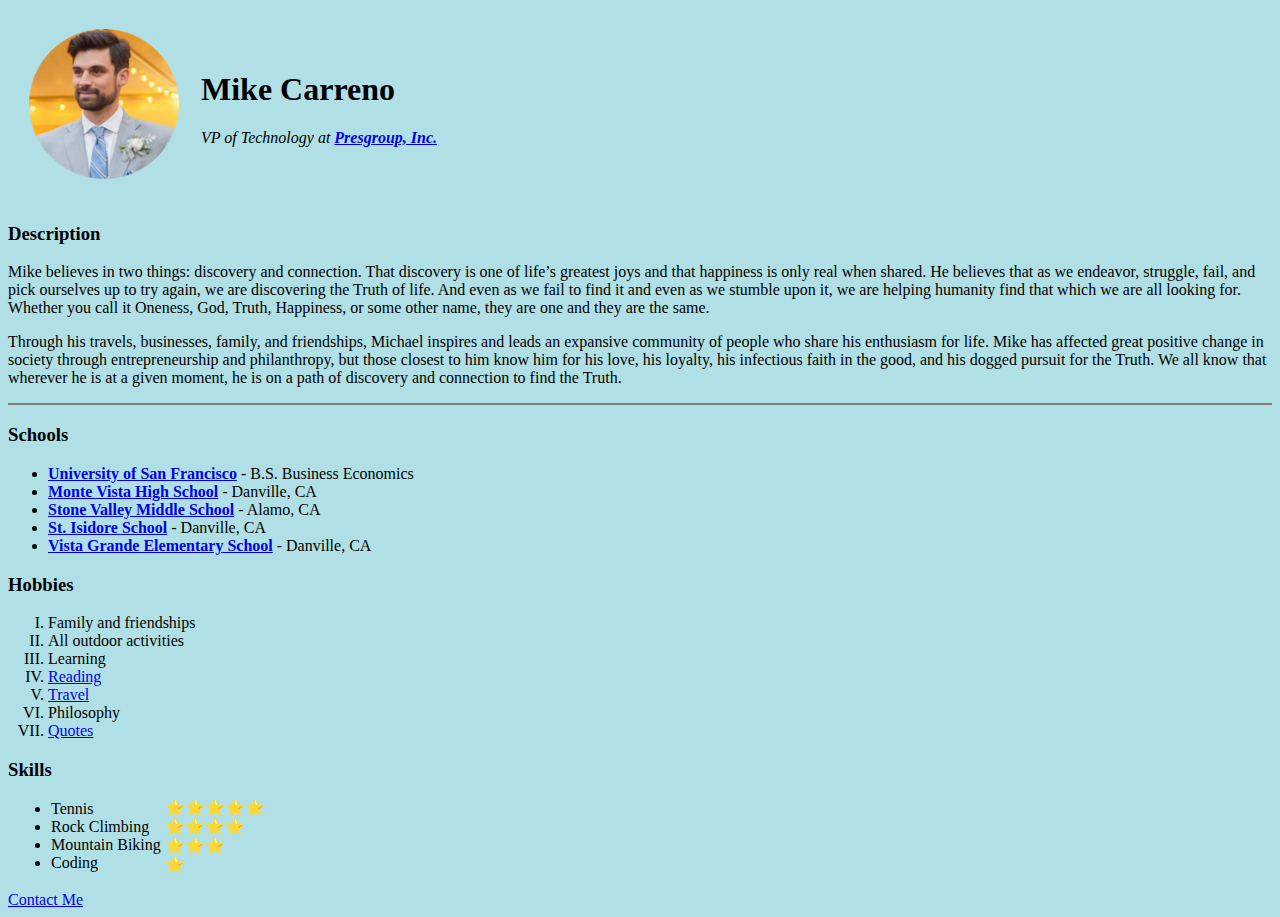
<file: index.html>
<!DOCTYPE html>
<html lang="en" dir="ltr">
  <head>
    <meta charset="utf-8">
    <title>Mike's Personal Website</title></head>
  <body style="background-color:powderblue;">
    <table cellspacing="20">
      <tr>
        <td>
          <img src="Images/Mike Carreno Cropped.png" alt="Mike Carreno Profile Picture" style="width:150px;height:150px"></td>
        <td>
          <h1>Mike Carreno</h1>
          <p><em>VP of Technology at <Strong><a href="https://presgroup.com/"target="_blank">Presgroup, Inc.</a></strong></em></p></td></tr></table>
          <h3><strong>Description</strong></h3>
      <p>Mike believes in two things: discovery and connection. That discovery is one of life’s greatest joys and that happiness is only real when shared. He believes that as we endeavor, struggle, fail, and pick ourselves up to try again, we are discovering the Truth of life. And even as we fail to find it and even as we stumble upon it, we are helping humanity find that which we are all looking for. Whether you call it Oneness, God, Truth, Happiness, or some other name, they are one and they are the same.</p>
      <p>Through his travels, businesses, family, and friendships, Michael inspires and leads an expansive community of people who share his enthusiasm for life. Mike has affected great positive change in society through entrepreneurship and philanthropy, but those closest to him know him for his love, his loyalty, his infectious faith in the good, and his dogged pursuit for the Truth. We all know that wherever he is at a given moment, he is on a path of discovery and connection to find the Truth.</p>
    <hr size="2" noshade>
    <h3>Schools</h3>
      <ul>
        <li><strong><a href="https://www.usfca.edu/"target="_blank">University of San Francisco</a></strong> - B.S. Business Economics</li>
        <li><strong><a href="https://mvhs.schoolloop.com/"target="_blank">Monte Vista High School</a></strong> - Danville, CA</li>
        <li><strong><a href="https://stonevalley.schoolloop.com/"target="_blank">Stone Valley Middle School</a></strong> - Alamo, CA</li>
        <li><strong><a href="https://www.stisidore.org/"target="_blank">St. Isidore School</a></strong> - Danville, CA</li>
        <li><strong><a href="https://vges-srvusd-ca.schoolloop.com/"target="_blank">Vista Grande Elementary School</a></strong> - Danville, CA</li>
      </ul>
    <h3>Hobbies</h3>
      <ol type="I">
        <li>Family and friendships</li>
        <li>All outdoor activities</li>
        <li>Learning</li>
        <li><a href="https://www.goodreads.com/friend/i?feature=friend-invite-url&invite_token=ZDM5MjU0ZTgtYzdlZS00MGMwLWE3MDgtMmM5YjlhMTRlNGZl">Reading</a></li>
        <li><a href="travel.html">Travel</a></li>
        <li>Philosophy</li>
        <li><a href="quotes.html">Quotes</a></li>
      </ol>
    <h3 style="margin-bottom:0;">Skills</h3>
      <table>
        <tr>
          <td>
            <ul>
              <li>Tennis</li>
              <li>Rock Climbing</li>
              <li>Mountain Biking</li>
              <li>Coding</li>
            </ul>
          </td>
          <td>⭐⭐⭐⭐⭐
            <br>⭐⭐⭐⭐
            <br>⭐⭐⭐
            <br>⭐
          </td>
        </tr>
      </table>
    <a href="contact-me.html">Contact Me</a>
  </body>
</html>
</file>
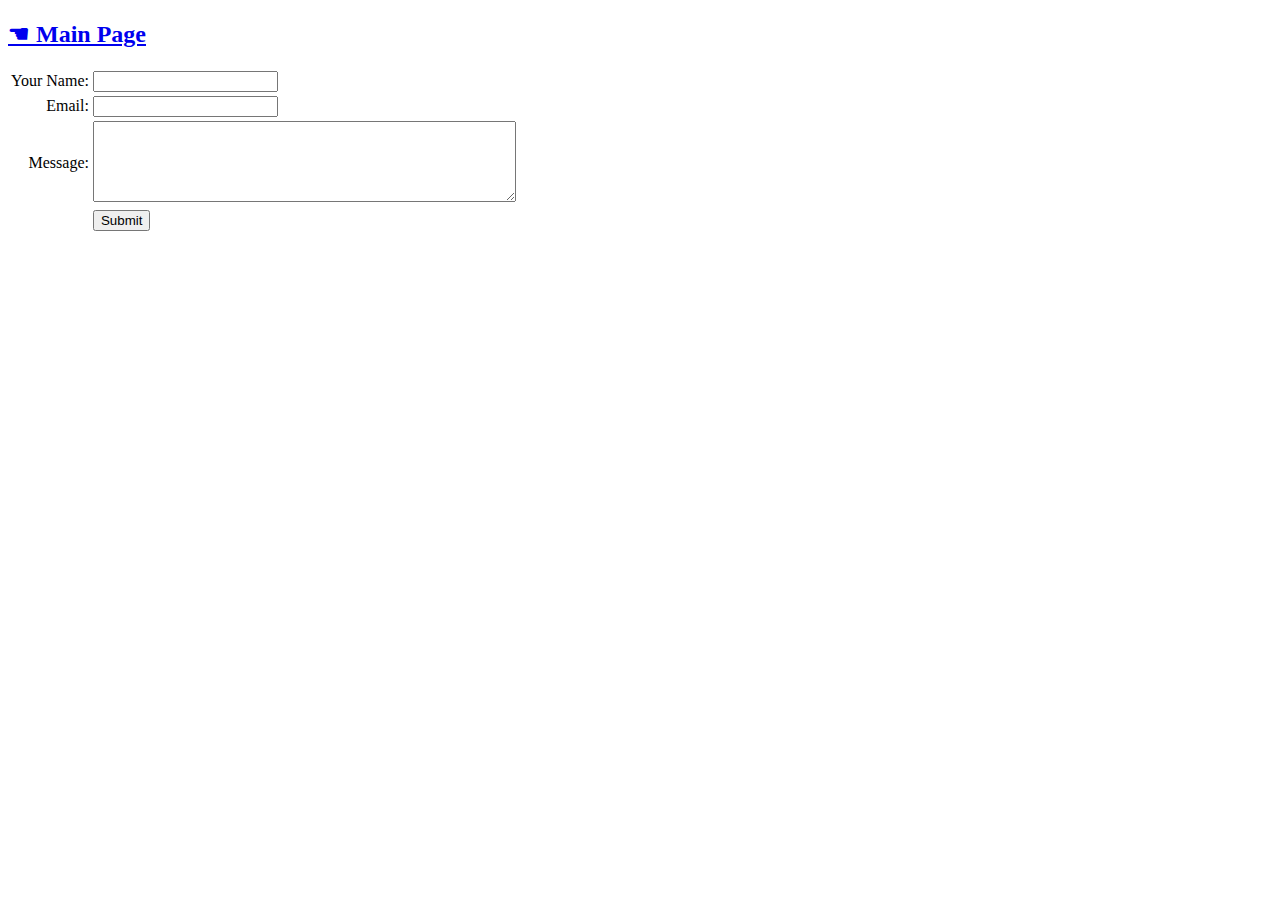
<file: contact-me.html>
<!DOCTYPE html>
<html lang="en" dir="ltr">
  <head>
    <meta charset="utf-8">
    <title></title>
  </head>
  <body>
    <h2><a href="index.html">&#9754; Main Page</a></h2>
    <form action="mailto:michael.c.carreno@gmail.com" method="post" enctype="text/plain">
      <table>
        <tr>
          <td align="right">
            <label>Your Name:</label>
          </td>
          <td>
            <input type="text" name="yourName">
          </td>
        <tr>
          <td align="right">
            <label>Email:</label>
          </td>
          <td>
            <input type="email" name="yourEmail">
          </td>
        </tr>
        <tr>
          <td align="right">
            <label for="name">Message:</label>
          </td>
          <td>
            <textarea name="yourMessage" id="" cols="50" rows="5"></textarea>
          </td>
        </tr>
        <tr>
          <td></td>
          <td>
            <input type="submit" name="">
          </td>
        </tr>
      </table>
    </form>
  </body>
</html>
</file>
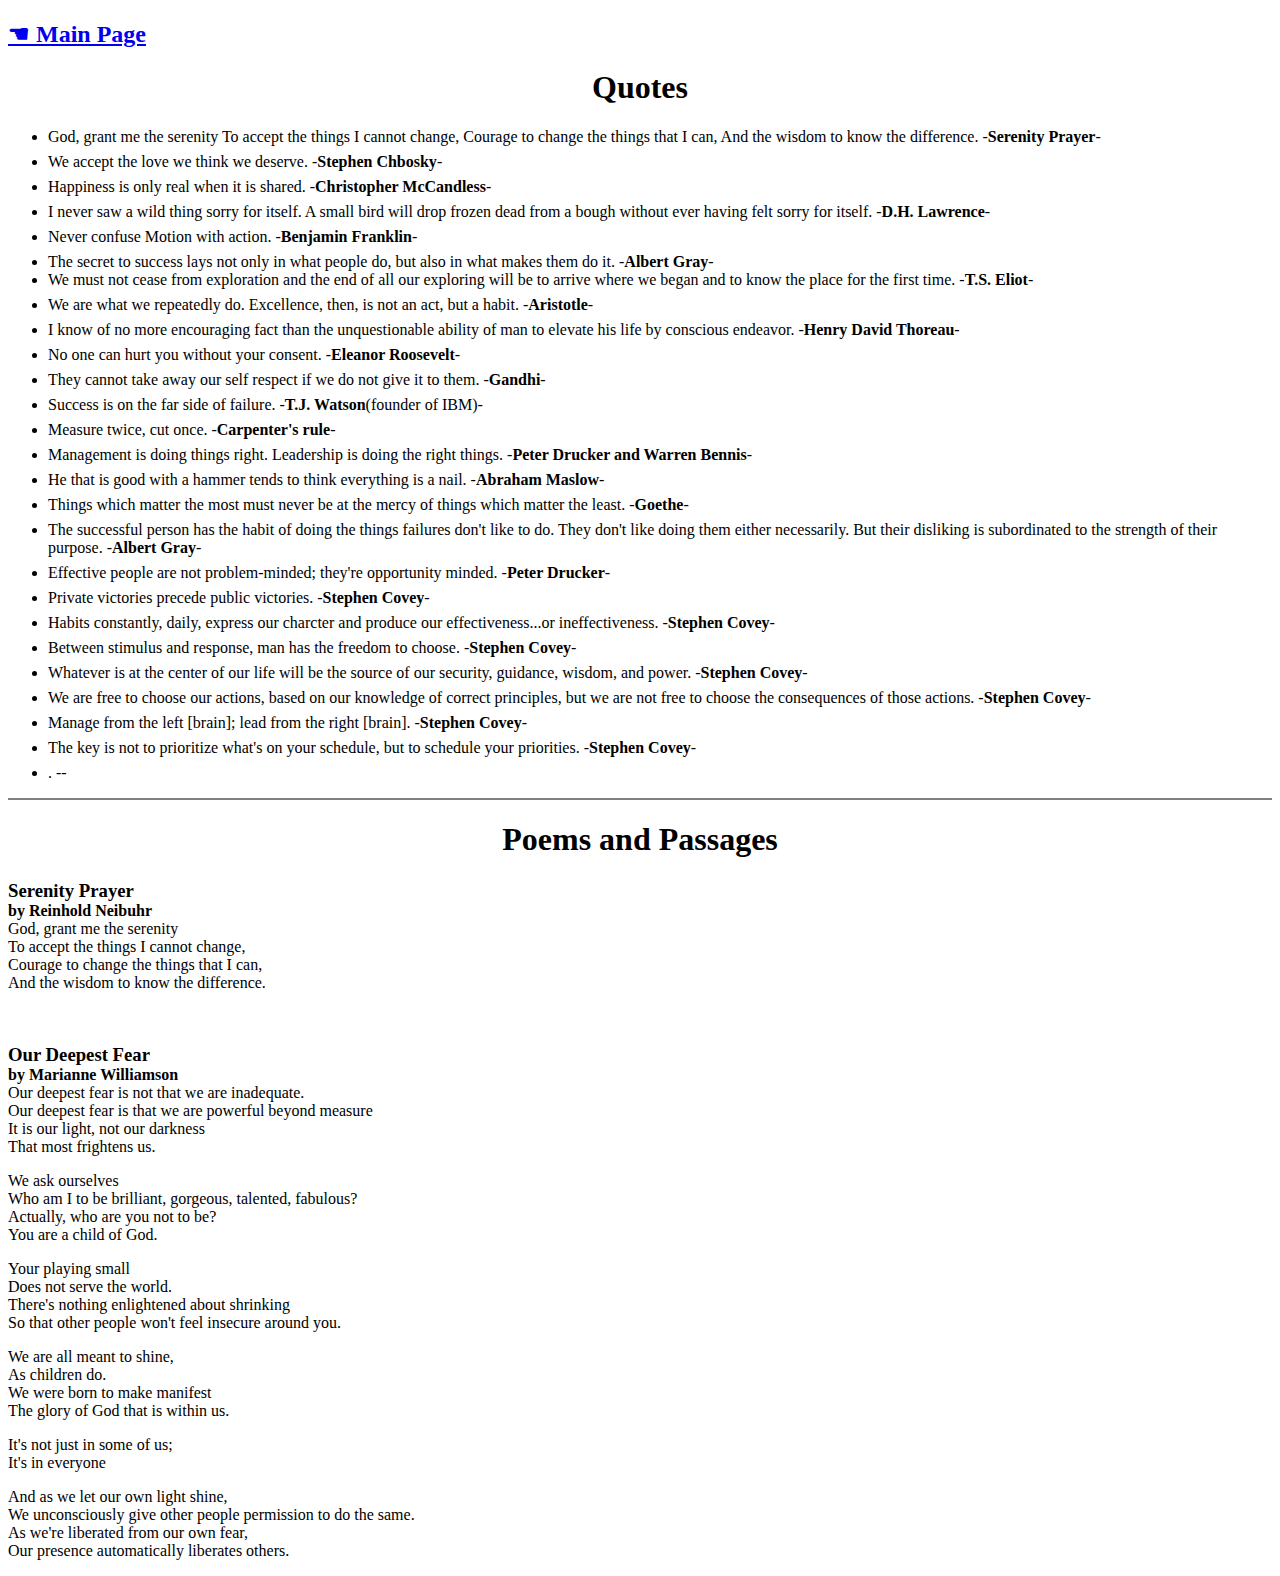
<file: quotes.html>
<!DOCTYPE html>
<html lang="en" dir="ltr">
  <head>
    <meta charset="utf-8">
    <title></title>
  </head>
  <body>
    <h2><a href="index.html">&#9754; Main Page</a></h2>
    <center>
      <h1>Quotes</h1>
    </center>
    <ul>
      <li style="margin-bottom:7px;">God, grant me the serenity
        To accept the things I cannot change,
        Courage to change the things that I can,
        And the wisdom to know the difference. -<strong>Serenity Prayer</strong>-</li>
      <li style="margin-bottom:7px;">We accept the love we think we deserve. -<strong>Stephen Chbosky</strong>-</li>
      <li style="margin-bottom:7px;">Happiness is only real when it is shared. -<strong>Christopher McCandless</strong>-</li>
      <li style="margin-bottom:7px;">I never saw a wild thing sorry for itself. A small bird will drop frozen dead from a bough without ever having felt sorry for itself. -<strong>D.H. Lawrence</strong>-</li>
      <li style="margin-bottom:7px;">Never confuse Motion with action. -<strong>Benjamin Franklin</strong>-</li>
      <li>The secret to success lays not only in what people do, but also in what makes them do it. -<strong>Albert Gray</strong>-</li>
      <li style="margin-bottom:7px;">We must not cease from exploration and the end of all our exploring will be to arrive where we began and to know the place for the first time. -<strong>T.S. Eliot</strong>-</li>
      <li style="margin-bottom:7px;">We are what we repeatedly do. Excellence, then, is not an act, but a habit. -<strong>Aristotle</strong>-</li>
      <li style="margin-bottom:7px;">I know of no more encouraging fact than the unquestionable ability of man to elevate his life by conscious endeavor. -<strong>Henry David Thoreau</strong>-</li>
      <li style="margin-bottom:7px;">No one can hurt you without your consent. -<strong>Eleanor Roosevelt</strong>-</li>
      <li style="margin-bottom:7px;">They cannot take away our self respect if we do not give it to them. -<strong>Gandhi</strong>-</li>
      <li style="margin-bottom:7px;">Success is on the far side of failure. -<strong>T.J. Watson</strong>(founder of IBM)-</li>
      <li style="margin-bottom:7px;">Measure twice, cut once. -<strong>Carpenter's rule</strong>-</li>
      <li style="margin-bottom:7px;">Management is doing things right. Leadership is doing the right things. -<strong>Peter Drucker and Warren Bennis</strong>-</li>
      <li style="margin-bottom:7px;">He that is good with a hammer tends to think everything is a nail. -<strong>Abraham Maslow</strong>-</li>
      <li style="margin-bottom:7px;">Things which matter the most must never be at the mercy of things which matter the least. -<strong>Goethe</strong>-</li>
      <li style="margin-bottom:7px;">The successful person has the habit of doing the things failures don't like to do. They don't like doing them either necessarily. But their disliking is subordinated to the strength of their purpose. -<strong>Albert Gray</strong>-</li>
      <li style="margin-bottom:7px;">Effective people are not problem-minded; they're opportunity minded. -<strong>Peter Drucker</strong>-</li>
      <li style="margin-bottom:7px;">Private victories precede public victories. -<strong>Stephen Covey</strong>-</li>
      <li style="margin-bottom:7px;">Habits constantly, daily, express our charcter and produce our effectiveness...or ineffectiveness. -<strong>Stephen Covey</strong>-</li>
      <li style="margin-bottom:7px;">Between stimulus and response, man has the freedom to choose. -<strong>Stephen Covey</strong>-</li>
      <li style="margin-bottom:7px;">Whatever is at the center of our life will be the source of our security, guidance, wisdom, and power. -<strong>Stephen Covey</strong>-</li>
      <li style="margin-bottom:7px;">We are free to choose our actions, based on our knowledge of correct principles, but we are not free to choose the consequences of those actions. -<strong>Stephen Covey</strong>-</li>
      <li style="margin-bottom:7px;">Manage from the left [brain]; lead from the right [brain]. -<strong>Stephen Covey</strong>-</li>
      <li style="margin-bottom:7px;">The key is not to prioritize what's on your schedule, but to schedule your priorities. -<strong>Stephen Covey</strong>-</li>
      <li style="margin-bottom:7px;">. -<strong></strong>-</li>
    </ul>
    <hr size="2" noshade>
    <center>
      <h1>Poems and Passages</h1>
    </center>
    <h3 style="margin-bottom:0;">Serenity Prayer</h3>
    <h4 style="margin-top:0;margin-bottom:0;">by Reinhold Neibuhr</h4>
      <p style="margin-top:0;">God, grant me the serenity
        <br>To accept the things I cannot change,
        <br>Courage to change the things that I can,
        <br>And the wisdom to know the difference.</p>
        <br>
    <h3 style="margin-bottom:0;">Our Deepest Fear</h3>
    <h4 style="margin-top:0;margin-bottom:0;">by Marianne Williamson</h4>
      <p style="margin-top:0;">Our deepest fear is not that we are inadequate.
        <br>Our deepest fear is that we are powerful beyond measure
        <br>It is our light, not our darkness
        <br>That most frightens us.</p>
      <p>We ask ourselves
        <br>Who am I to be brilliant, gorgeous, talented, fabulous?
        <br>Actually, who are you not to be?
        <br>You are a child of God.</p>
      <p>Your playing small
        <br>Does not serve the world.
        <br>There's nothing enlightened about shrinking
        <br>So that other people won't feel insecure around you.</p>
      <p>We are all meant to shine,
        <br>As children do.
        <br>We were born to make manifest
        <br>The glory of God that is within us.</p>
      <p>It's not just in some of us;
        <br>It's in everyone</p>
      <p>And as we let our own light shine,
        <br>We unconsciously give other people permission to do the same.
        <br>As we're liberated from our own fear,
        <br>Our presence automatically liberates others.</p>
  </body>
</html>
</file>
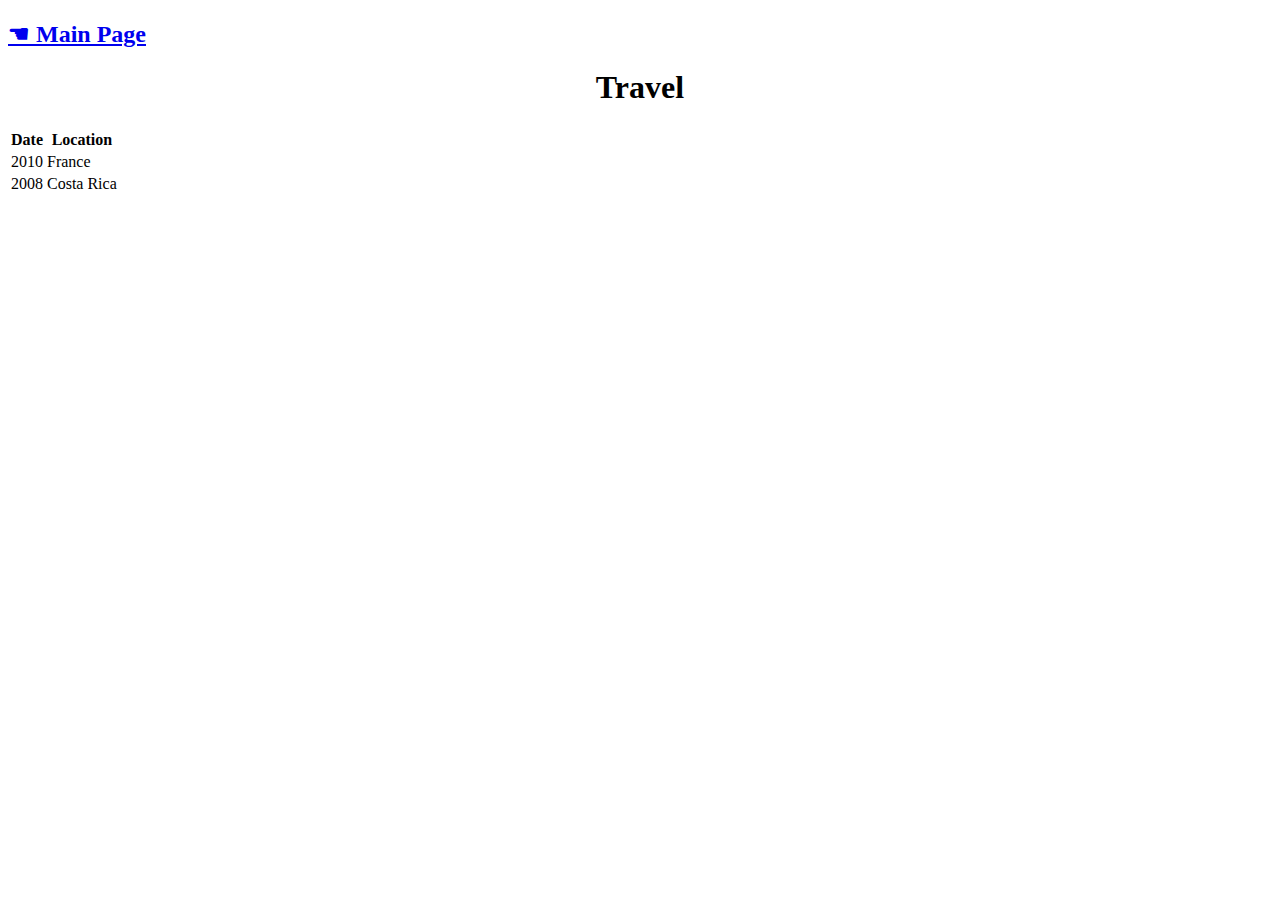
<file: travel.html>
<!DOCTYPE html>
<html lang="en" dir="ltr">
  <head>
    <meta charset="utf-8">
    <title></title>
  </head>
  <body>
    <h2><a href="index.html">&#9754; Main Page</a></h2>
    <center>
      <h1>Travel</h1>
    </center>
    <table>
      <thead>
        <tr>
          <th>Date</th>
          <th>Location</th>
        </tr>
      </thead>
      <tbody>
        <tr>
          <td>2010</td>
          <td>France</td>
        </tr>
        <tr>
          <td>2008</td>
          <td>Costa Rica</td>
        </tr>
      </tbody>
    </table>
  </body>
</html>
</file>
